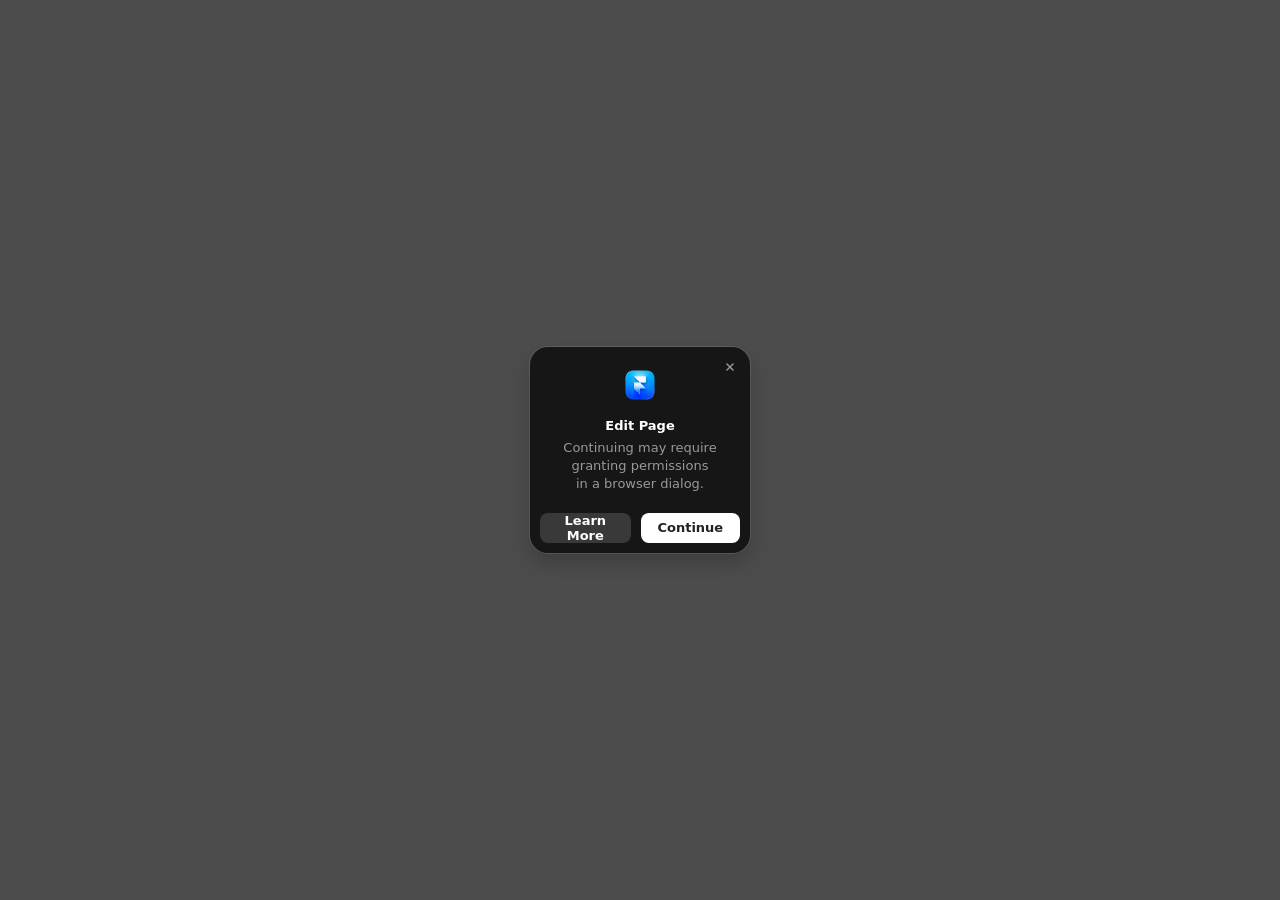
<file: index_files/edit.html>
<!DOCTYPE html>
<!-- saved from url=(0014)about:internet -->
<html><head><meta http-equiv="Content-Type" content="text/html; charset=UTF-8">
	
	<link rel="preload" as="script" href="./bootstrap.8717aa8eec888164253c7858ca5c2c58a1b1a654.js.download">
	<script>Object.defineProperty(window, 'secureFrameAncestors', { value: Object.freeze(true) });</script>
<script>Object.defineProperty(window, 'framerEnvironment', { value: Object.freeze("production") });;
</script>
<script>
Object.defineProperty(window, 'castlePublishableAPIKey', { value: Object.freeze("pk_xYqGbB61EcFiSh4LUshpT4DGoEQMKQMB") });
</script>
<script>Object.defineProperty(window, 'framerRelease', { value: Object.freeze({"channel":"stable"}) });;</script>
<script>Object.defineProperty(window, 'framerUser', { value: Object.freeze(null) });</script>
<script src="./bootstrap.8717aa8eec888164253c7858ca5c2c58a1b1a654.js.download"></script>
	<meta name="viewport" content="width=device-width, initial-scale=1.0, maximum-scale=1.0, user-scalable=no, viewport-fit=cover">
	<meta name="color-scheme" content="light dark">
	
	<script type="text/javascript">
		Object.defineProperty(window, 'cssBundleURL', { value: "https://app.framerstatic.com/editorbar.FRUUMVRK.css" });
		
		Object.defineProperty(window, 'deferredJsFiles', {
			value:["/s/app.8717aa8eec888164253c7858ca5c2c58a1b1a654/scripts/react/react.production.min.js","/s/app.8717aa8eec888164253c7858ca5c2c58a1b1a654/scripts/react-dom/react-dom.production.min.js","/s/app.8717aa8eec888164253c7858ca5c2c58a1b1a654/scripts/react-dom/react-dom-server-legacy.browser.production.min.js"]
		});
	</script>
	
		
		<link href="https://app.framerstatic.com/chunk-VYDUMP4T.mjs" rel="modulepreload">
<link href="https://app.framerstatic.com/chunk-HMF7T2NG.mjs" rel="modulepreload">
<link href="https://app.framerstatic.com/chunk-2F5FSM3K.mjs" rel="modulepreload">
<link href="https://app.framerstatic.com/chunk-AHQIRSXG.mjs" rel="modulepreload">
	
<link rel="stylesheet" href="./editorbar.FRUUMVRK.css"></head>

<body class="notranslate editorbar framer-release-stable framer-theme-dark" data-framer-theme="dark">
<div id="root" role="presentation"><div class="w17lze7l o1bg37zd"><div class="s1n8l1x5 c1yzp6zb szo8c5f n61wj3j f1nit8mr bzafg2a" style="--shrink: 0; gap: 10px;"><div class="s1n8l1x5 c1yzp6zb c1arh7l2 n61wj3j c1e6tv3r cnhgigm" style="--shrink: 0; gap: 10px;"><div class="s1n8l1x5 c1yzp6zb szo8c5f n61wj3j f1nit8mr c1gc3a0q" style="--shrink: 0; gap: 10px;"><svg xmlns="http://www.w3.org/2000/svg" width="10" height="10" fill="none" aria-hidden="true"><g transform="translate(2 2)"><path d="M 0 0 L 6 6" fill="transparent" stroke="currentColor" stroke-width="1.5" stroke-linecap="round"></path><path d="M 0 6 L 6 0" fill="transparent" stroke="currentColor" stroke-width="1.5" stroke-linecap="round"></path></g></svg></div><div class="s1n8l1x5 c1yzp6zb c1arh7l2 n61wj3j c1e6tv3r t1ookr3o" style="--shrink: 0; gap: 15px;"><img decoding="async" width="36" src="./framer-logo-blue-UQOIW3P5.png" alt="Framer Logo"><div class="s1n8l1x5 c1yzp6zb c1arh7l2 n61wj3j c1e6tv3r" style="--shrink: 0; gap: 5px;"><span class="tyol4w7">Edit Page</span><p class="s7fryoi">Continuing may require granting permissions in a browser dialog.</p></div></div><div class="s1n8l1x5 c1yzp6zb szo8c5f n61wj3j f1nit8mr b18g1n4a" style="--shrink: 0; gap: 10px;"><div style="width: 100%;"><button class="b1rdbf0o by9jupw" type="button">Learn More</button></div><button class="b1rdbf0o b1imdzu7 b9jl8lf eptse9g" type="button">Continue</button></div></div></div></div></div>


<!--


-->


	<script>
		// Keep these keys in sync with DarkModeProvider.tsx
		var userDarkMode = localStorage.getItem("dark-mode") === "true"
		var overrideSystem = localStorage.getItem("dark-mode-override-system") === "true"
		var systemDarkMode = matchMedia("(prefers-color-scheme: dark)").matches
		var isDarkMode = overrideSystem ? userDarkMode : systemDarkMode
		if (isDarkMode) {
			document.body.classList.add("framer-theme-dark")
		}

		// Set release channel as class on body.
		var framerReleaseChannel = window.framerRelease && window.framerRelease.channel
		if (framerReleaseChannel) {
			document.body.classList.add("framer-release-" + framerReleaseChannel)
		}
	</script>




<script src="./editorbar.MNJEO6SV.mjs" type="module"></script>


<script src="./react.production.min(1).js.download" defer=""></script><script src="./react-dom.production.min(1).js.download" defer=""></script><script src="./react-dom-server-legacy.browser.production.min(1).js.download" defer=""></script><div id="drag-overlay" style="position: absolute; z-index: 1000000; inset: 0px; display: none;"></div><iframe src="./canvas-sandbox-on-page.html" allow="autoplay" sandbox="allow-scripts allow-same-origin" tabindex="-1" id="canvas_sandbox" class="icxp2h1" aria-hidden="true"></iframe></body></html>
</file>
